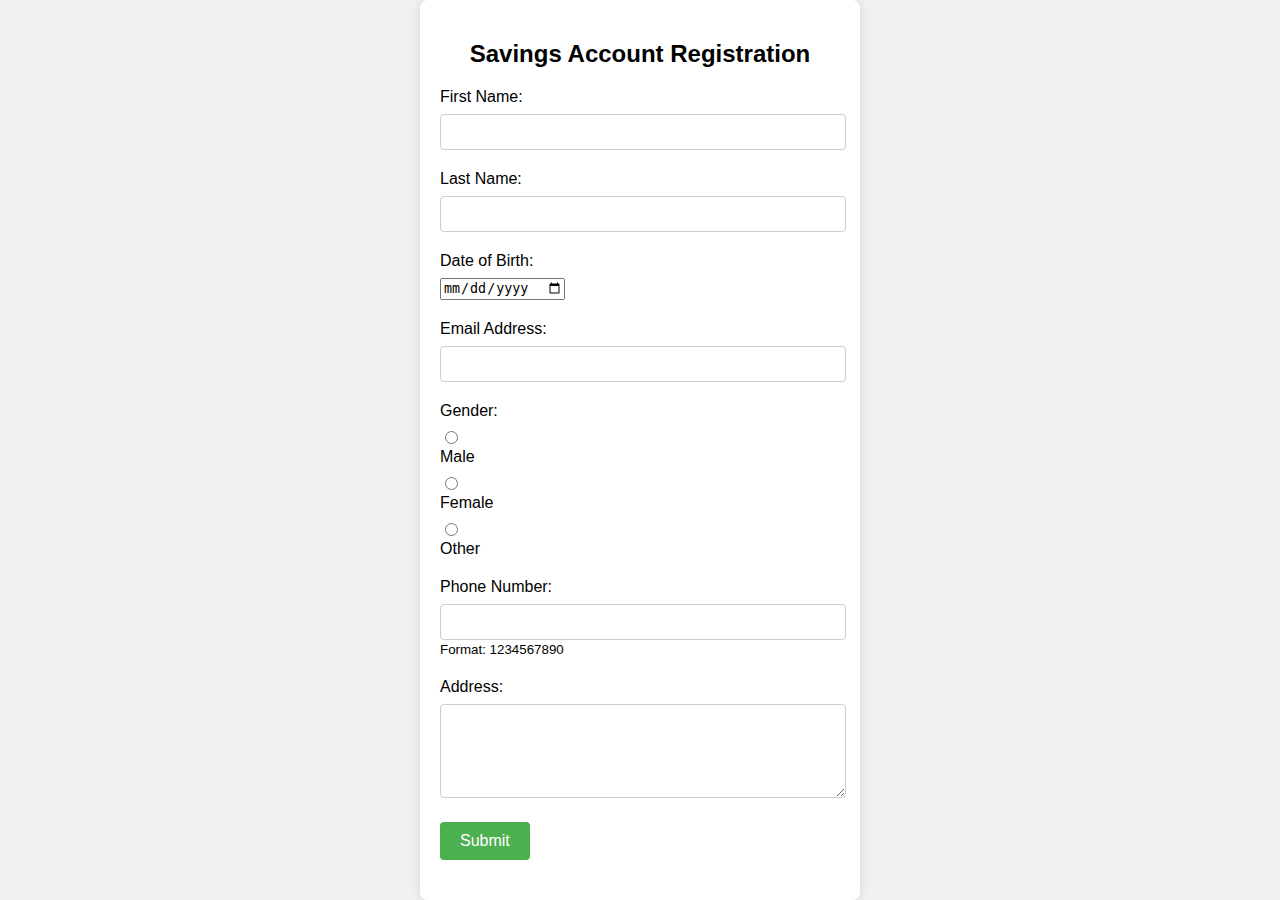
<file: Savings.html>
<!DOCTYPE html>
<html lang="en">
<head>
    <meta charset="UTF-8">
    <meta name="viewport" content="width=device-width, initial-scale=1.0">
    <title>Savings Account Registration</title>
    <style>
        body {
            font-family: Arial, sans-serif;
            background-color: #f0f0f0;
            margin: 0;
            padding: 0;
            display: flex;
            justify-content: center;
            align-items: center;
            height: 100vh;
        }
        .container {
            background-color: #fff;
            padding: 20px;
            border-radius: 8px;
            box-shadow: 0 0 10px rgba(0, 0, 0, 0.1);
            width: 400px;
            max-width: 100%;
            text-align: center;
        }
        .form-group {
            margin-bottom: 20px;
            text-align: left;
        }
        .form-group label {
            display: block;
            margin-bottom: 8px;
        }
        .form-group input[type="text"], 
        .form-group input[type="email"], 
        .form-group input[type="tel"], 
        .form-group select {
            width: calc(100% - 12px);
            padding: 8px;
            font-size: 16px;
            border: 1px solid #ccc;
            border-radius: 4px;
        }
        .form-group input[type="text"]:focus, 
        .form-group input[type="email"]:focus, 
        .form-group input[type="tel"]:focus, 
        .form-group select:focus {
            outline: none;
            border-color: #4CAF50;
        }
        .form-group .half-width {
            width: calc(50% - 6px);
            display: inline-block;
        }
        .form-group .half-width:first-child {
            margin-right: 12px;
        }
        .form-group .radio-label {
            margin-right: 16px;
        }
        .form-group .radio-label input[type="radio"] {
            margin-right: 8px;
        }
        .form-group textarea {
            width: calc(100% - 12px);
            padding: 8px;
            font-size: 16px;
            border: 1px solid #ccc;
            border-radius: 4px;
            resize: vertical;
        }
        .form-group button {
            padding: 10px 20px;
            font-size: 16px;
            background-color: #4CAF50;
            color: white;
            border: none;
            border-radius: 4px;
            cursor: pointer;
        }
        .form-group button:hover {
            background-color: #45a049;
        }
    </style>
</head>
<body>
    <div class="container">
        <h2>Savings Account Registration</h2>
        <form action="#">
            <div class="form-group">
                <label for="first_name">First Name:</label>
                <input type="text" id="first_name" name="first_name" required>
            </div>
            <div class="form-group">
                <label for="last_name">Last Name:</label>
                <input type="text" id="last_name" name="last_name" required>
            </div>
            <div class="form-group">
                <label for="dob">Date of Birth:</label>
                <input type="date" id="dob" name="dob" required>
            </div>
            <div class="form-group">
                <label for="email">Email Address:</label>
                <input type="email" id="email" name="email" required>
            </div>
            <div class="form-group">
                <label for="gender">Gender:</label>
                <div class="radio-label">
                    <input type="radio" id="male" name="gender" value="male" required>
                    <label for="male">Male</label>
                </div>
                <div class="radio-label">
                    <input type="radio" id="female" name="gender" value="female" required>
                    <label for="female">Female</label>
                </div>
                <div class="radio-label">
                    <input type="radio" id="other" name="gender" value="other" required>
                    <label for="other">Other</label>
                </div>
            </div>
            <div class="form-group">
                <label for="phone">Phone Number:</label>
                <input type="tel" id="phone" name="phone" pattern="[0-9]{10}" required>
                <small>Format: 1234567890</small>
            </div>
            <div class="form-group">
                <label for="address">Address:</label>
                <textarea id="address" name="address" rows="4" required></textarea>
            </div>
            <div class="form-group">
                <button type="submit">Submit</button>
            </div>
        </form>
    </div>
</body>
</html>
</file>
